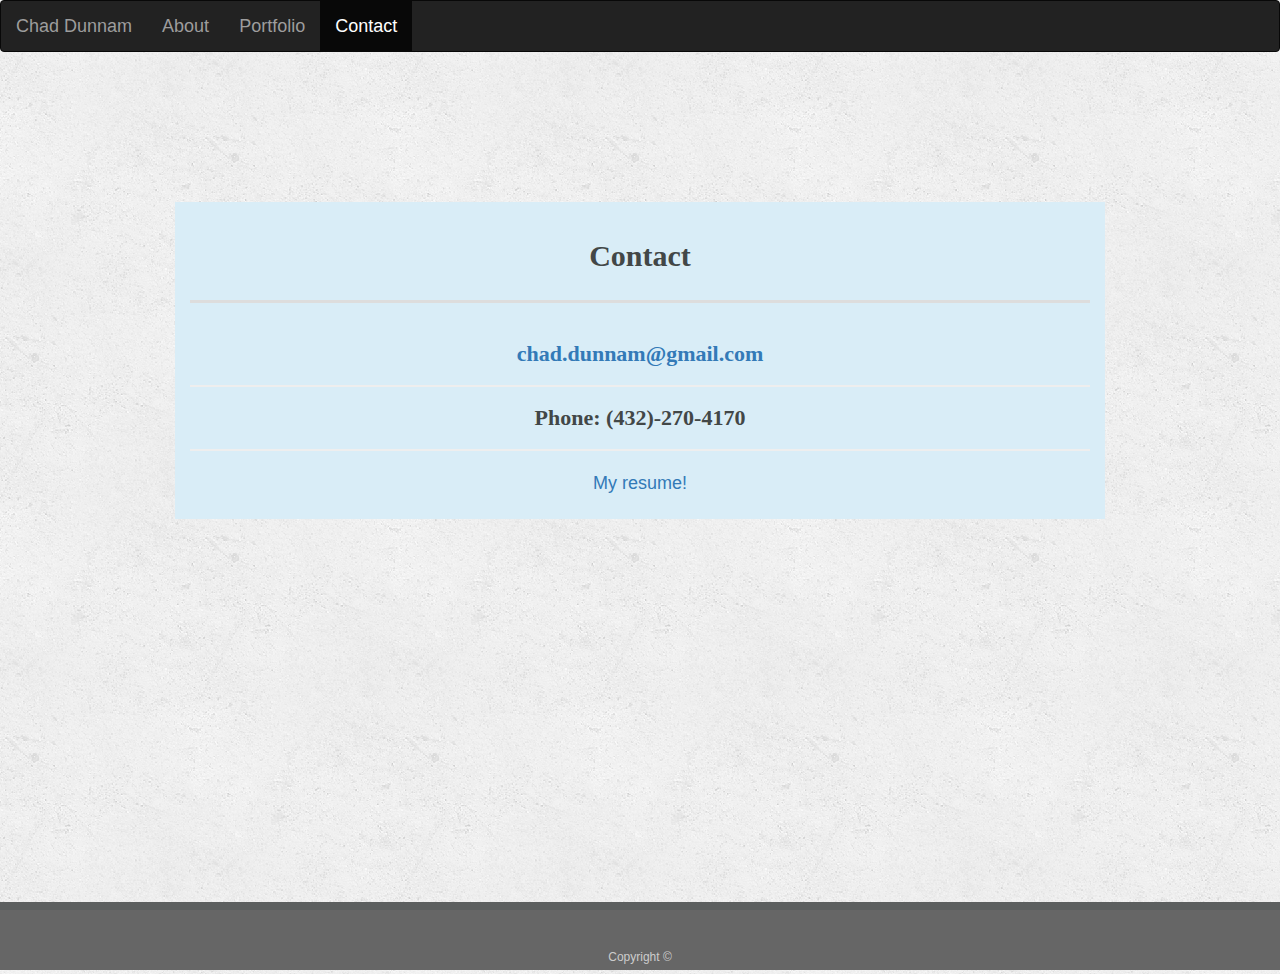
<file: contact.html>
<!doctype html>
<html lang="en-us">

<head>
  <meta charset="UTF-8">
  <title>Contact | Chad Dunnam</title>
  <link rel="stylesheet" href="https://maxcdn.bootstrapcdn.com/bootstrap/3.3.7/css/bootstrap.min.css">
  <link rel="stylesheet" type="text/css" href="assets/css/style.css">
</head>

<body>

        <nav class="navbar navbar-inverse">
                <div class="container-fluid">
                    <div class="navbar-header">
                        <a class="navbar-brand" href="index.html">Chad Dunnam</a>
                    </div>
                    <ul class="nav navbar-nav">
                        <li><a href="index.html">About</a></li>
                        <li><a href="portfolio.html">Portfolio</a></li>
                        <li class="active"><a href="contact.html">Contact</a></li>
                    </ul>
                </div>
            </nav>
  </header>

  <div id="main-container" class="container">
    <section class="contact bg-info" id="contactSection">
      <div class="container">
        <h1><strong>Contact</strong></h1>
        <div class="row">
          <div class="col-lg-12">
            <h2><a href = "mailto:chad.dunnam@gmail.com">chad.dunnam@gmail.com</a></h2>
            <h3>Phone: (432)-270-4170</h3>
            <a href="https://drive.google.com/open?id=15qBS6B6NmFEiN_PYYwA-ehVpm2w7wO59" download="https://drive.google.com/open?id=15qBS6B6NmFEiN_PYYwA-ehVpm2w7wO59">
            <p>My resume!</p></a>
          </div>
    </section>
  </div>

</div>
  <footer>
    <div class="container">
      Copyright &copy; 
    </div>
  </footer>
</body>

</html>
</file>
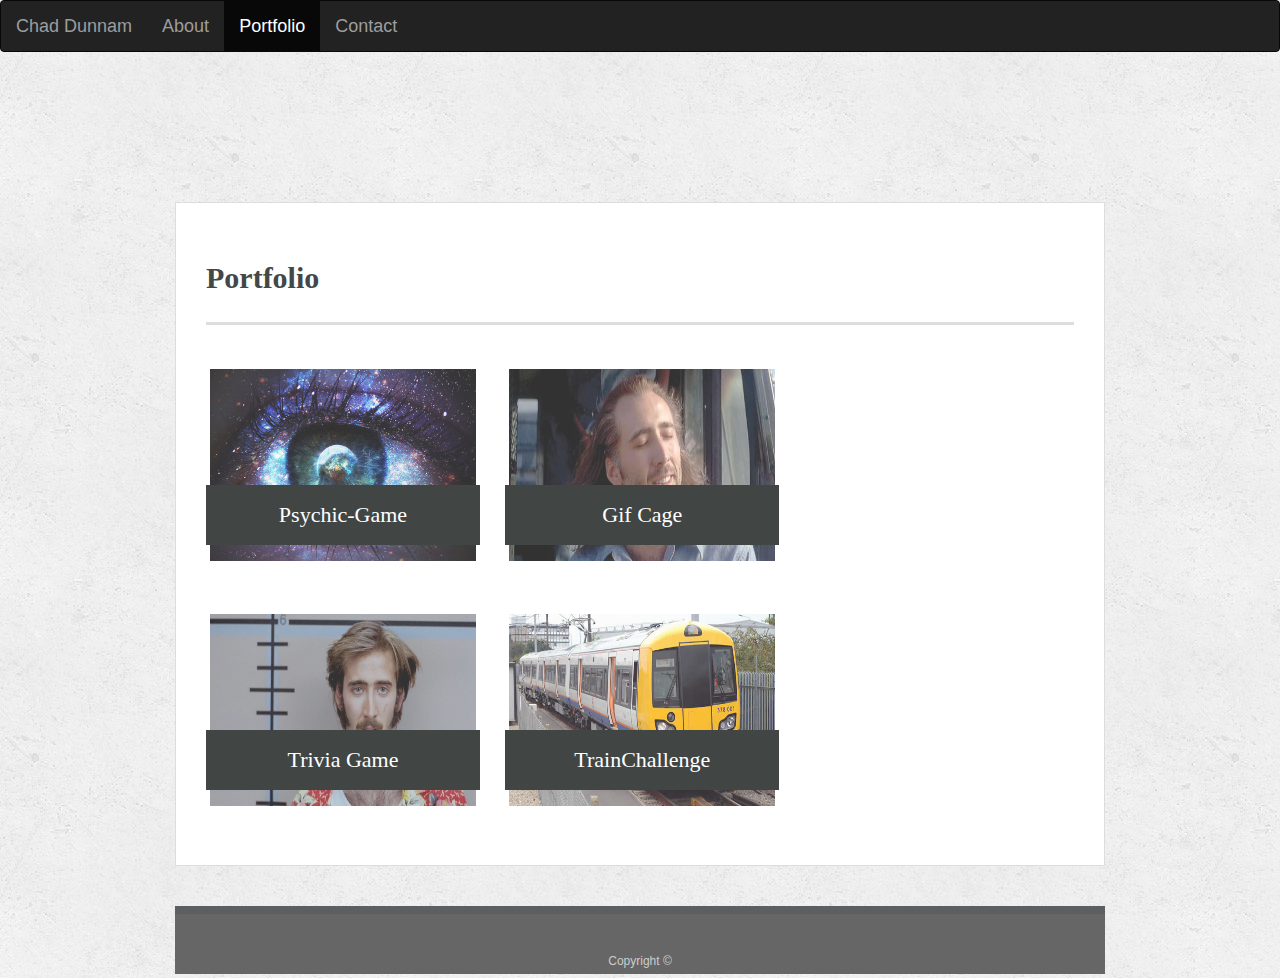
<file: portfolio.html>
<!doctype html>
<html lang="en-us">

<head>
  <meta charset="UTF-8">
  <title>Portfolio | Chad Dunnam</title>
  <link rel="stylesheet" href="https://maxcdn.bootstrapcdn.com/bootstrap/3.3.7/css/bootstrap.min.css">
  <link rel="stylesheet" type="text/css" href="assets/css/style.css">
</head>

<body>

        <nav class="navbar navbar-inverse">
                <div class="container-fluid">
                    <div class="navbar-header">
                        <a class="navbar-brand" href="index.html">Chad Dunnam</a>
                    </div>
                    <ul class="nav navbar-nav">
                        <li><a href="index.html">About</a></li>
                        <li class="active"><a href="portfolio.html">Portfolio</a></li>
                        <li><a href="contact.html">Contact</a></li>
                    </ul>
                </div>
            </nav>
  </header>

  <div id="main-container" class="container">
    <section class="main-section">
      <h1>Portfolio</h1>

      <div class="row">
            <div class="col-md-4">
                <div class="work">
                    <img class="img img-thumbnail" src="assets/images/psychic.jpg" alt="Psychic-Game">
                    <a class="projectName" href="../Psychic-Game/index.html"><h3>Psychic-Game</h3></a>
                </div>
            </div>
            <div class="col-md-4">
                <div class="work">
                    <img class="img img-thumbnail" src="assets/images/conair.jpg" alt="Giftastic">
                    <a class="projectName" href="../GIPHYNIC/index.html"><h3>Gif Cage</h3></a>
                </div>
            </div>
      </div>
      <div class="row">
        <div class="col-md-4">
            <div class="work">
                <img class="img img-thumbnail" src="assets/images/arizona.jpg" alt="Trivia-Game">
                <a class="projectName" href="../TriviaGame/index.html"><h3>Trivia Game</h3></a>
            </div>
            </div>
            <div class="col-md-4">
                <div class="work">
                    <img class="img img-thumbnail" src="assets/images/train.jpg" alt="TrainChallenge">
                    <a class="projectName" href="../TrainChallenge/index.html"> <h3>TrainChallenge</h3></a>
                </div>
            </div>
        </div>
    </section>


  <footer>
    <div class="container">
      Copyright &copy;
    </div>
  </footer>
</body>

</html>
</file>
<file: assets/css/style.css>
body {
  font-family: Arial, "Helvetica Neue", Helvetica, sans-serif;
  font-size: 18px;
  line-height: 34px;
  color: #777777;
  background: url("../images/concrete_seamless.png");
}

* {
  box-sizing: border-box;
}

/* general */

.container {
  width: 100%;
  max-width: 960px;
  margin: 0 auto;
  clear: both;
}


h1,
h2,
h3,
p {
  margin-bottom: 20px;
}

p:last-child {
  margin-bottom: 0;
}

h1,
h2,
h3 {
  font-family: Georgia, Times, "Times New Roman", serif;
  font-weight: 700;
  color: #424747;
}

h1 {
  padding-bottom: 20px;
  font-size: 30px;
  line-height: 49px;
  border-bottom: 3px solid #dddddd;
}

h2,
h3 {
  font-size: 22px;
}

/* header */
#masthead {
  position: fixed;
  z-index: 99;
  width: 100%;
  margin: 0 0 30px;
  overflow: auto;
  color: #ffffff;
  background: #ffffff;
  border-bottom: 2px solid #cccccc;

}

#logo {
  float: left;
  width: 250px;
  height: 90px;
  font-family: Georgia, Times, "Times New Roman", serif;
  font-size: 30px;
  font-weight: 700;
  line-height: 90px;
  color: #ffffff;
  text-align: center;
  text-decoration: none;
  background: #7b5292;
}


/* footer */

footer {
  padding: 30px 0;
  clear: both;
  font-size: 12px;
  color: #ffffff;
  color: #cccccc;
  text-align: center;
  background: #666666;
  border-top: 8px solid #5c5f5f;
  height: 50px;
}

h3, h2 {
  padding-bottom: 20px;
  margin-bottom: 15px;
  line-height: 22px;
  border-bottom: 2px solid #eeeeee;
}

/* main */

#main-container {
  padding-top: 130px;
  min-height: calc(100vh - 70px);
}

.main-section {
  float: left;
  width: 100%;
  max-width: 960px;
  padding: 30px;
  margin: 0 0 40px;
  background: #ffffff;
  border: 1px solid #dddddd;
}

/* portfolio page */

.work {
  position: relative;
  float: left;
  width: 274px;
  margin: 20px 0 25px;
  overflow: auto;
}

.work:nth-child(even) {
  margin-right: 40px;
}

.work img {
  width: 100%;
  border: 0 none;
  opacity: 0.8;
  height: 200px;
}

.work h3 {
  position: absolute;
  bottom: 20px;
  width: 100%;
  padding: 15px;
  margin-bottom: 0;
  font-weight: 300;
  line-height: 30px;
  color: #ffffff;
  text-align: center;
  background: #414645;
  border-bottom: 0;
}

.auth-image {
  float: left;
  width: 200px;
  height: auto;
  margin-top: 10px;
  margin-right: 25px;
}

/* contact page */

.contact {
  text-align: center;
  padding-top: 1%;
  padding-bottom: 2%;
  width: 100%;
}
</file>
